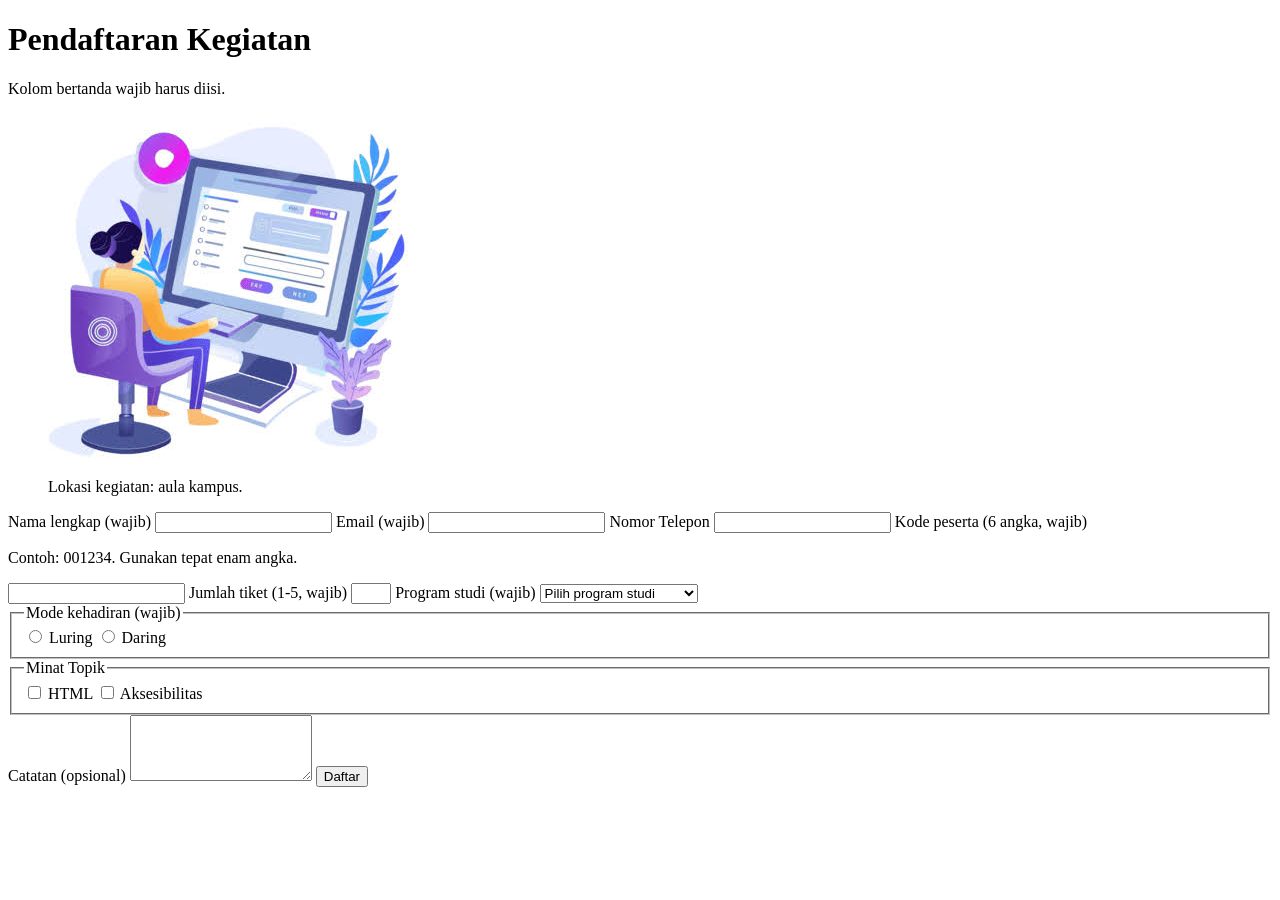
<file: week 3/pswi_4141103_w03s02_41426045/index.html>
<!doctype html>
<html lang="id">
<head>  
  <meta charset="utf-8">
  <meta name="viewport" content="width=device-width, initial-scale=1">
  <title>Pendaftaran Kegiatan</title>

  <link rel="stylesheet" href="style.css">
  
</head>
<body>
  <main>
    <h1>Pendaftaran Kegiatan</h1>
    <p>Kolom bertanda wajib harus diisi.</p>

    <figure>
      <img src="images/pp.jpg"
           alt="Pintu masuk aula berada di sisi timur gedung">
      <figcaption>Lokasi kegiatan: aula kampus.</figcaption>
    </figure>
    
    <form action="get" method="get">
      
      <label for="nama">Nama lengkap (wajib)</label>
      <input id="nama" name="nama" autocomplete="name" required>
      
      <label for="email">Email (wajib)</label>
      <input id="email" name="email" type="email" autocomplete="email" required>
      
      <label for="telepon">Nomor Telepon</label>
      <input id="telepon" name="telepon" type="tel" autocomplete="tel">

      <label for="kode">Kode peserta (6 angka, wajib)</label>
      <p id="kode-help">Contoh: 001234. Gunakan tepat enam angka.</p>

      <input id="kode" name="kode" type="text"
      inputmode="numeric" pattern="[0-9]{6}"
      aria-describedby="kode-help" required>

      <label for="jumlah">Jumlah tiket (1-5, wajib)</label>
      <input id="jumlah" name="jumlah" type="number"
       min="0" max="5" step="1" required>

      <label for="prodi">Program studi (wajib)</label>
      <select id="prodi" name="prodi" required>
        <option value="">Pilih program studi</option>
        <option value="trpl">D4 TRPL</option>
        <option value="ti">D3 Teknologi Informasi</option>
      </select>
      
      <fieldset>
        <legend>Mode kehadiran (wajib)</legend>

        <input id="luring" name="mode" type="radio" value="luring" required>
        <label for="luring">Luring</label>
        
        <input id="daring" name="mode" type="radio" value="daring">
        <label for="daring">Daring</label>
      </fieldset>

      <fieldset>
        <legend>Minat Topik</legend>

        <input id="topik_html" name="topik" type="checkbox" value="html">
        <label for="topik_html">HTML</label>
        
        <input id="topik_aksesibilitas" name="topik" type="checkbox" value="aksesibilitas">
        <label for="topik_aksesibilitas">Aksesibilitas</label>
      </fieldset>
      
      <label for="catatan">Catatan (opsional)</label>
      <textarea id="catatan" name="catatan" rows="4" maxlength="300"></textarea>
      
      <button type="submit">Daftar</button>
      
    </form>
  </main>
</body>
</html>
</file>
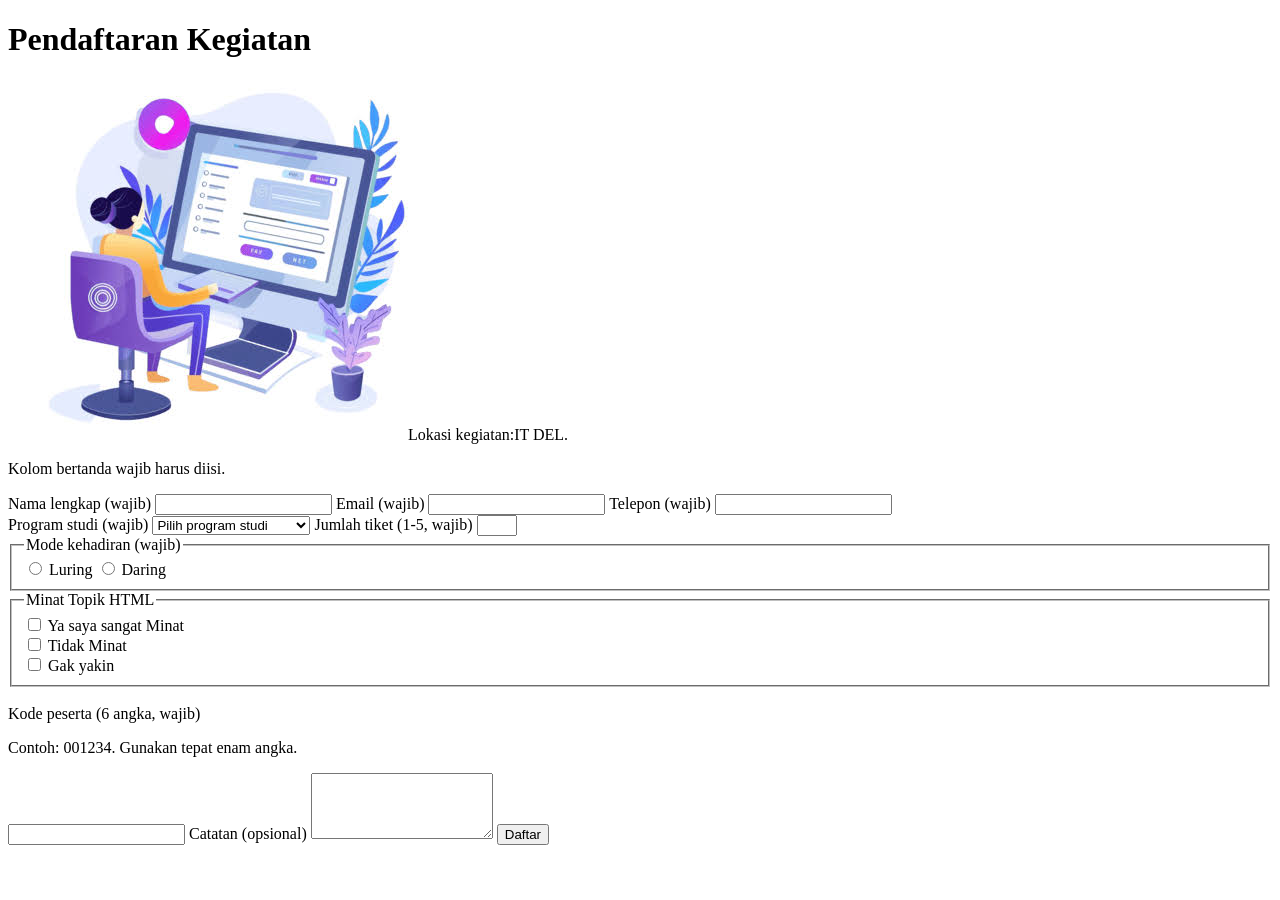
<file: week 3/pswi_4141103_w03s03_41426045/index.html>
<!doctype html>
<html lang="id">

<head>
    <meta charset="utf-8">
    <meta name="viewport" content="width=device-width, initial-scale=1">
    <title>Pendaftaran Kegiatan</title>
    <link rel="stylesheet" href="Style.css">
</head>

<body>
    <main>
        <h1>Pendaftaran Kegiatan</h1>
         <figure>
         <img src="images/pp.jpg"
         <figcaption>Lokasi kegiatan:IT DEL.</figcaption>
         </figure>
        <p>Kolom bertanda wajib harus diisi.</p>
        <form action="" method="get">
            <label for="nama">Nama lengkap (wajib)</label>
            <input id="nama" name="nama" autocomplete="name" required>
            <label for="email">Email (wajib)</label>
            <input id="email" name="email" type="email" autocomplete="email" required>
            <label for="telepon">Telepon (wajib)</label>
            <input id="telepon" name="telepon" type="tel" autocomplete="tel" required>
            <br>
            <label for="prodi">Program studi (wajib)</label>
            <select id="prodi" name="prodi" required>
                <option value="">Pilih program studi</option>
                <option value="trpl">D4 TRPL</option>
                <option value="ti">D3 Teknologi Informasi</option>
            </select>
            <label for="jumlah">Jumlah tiket (1-5, wajib)</label>
            <input id="jumlah" name="jumlah" type="number" min="1" max="5" step="1" required>
            <fieldset>
                <legend>Mode kehadiran (wajib)</legend>
                <input id="luring" name="mode" type="radio" value="luring" >
                <label for="luring">Luring</label>
                <input id="daring" name="mode" type="radio" value="daring">
                <label for="daring">Daring</label>
            </fieldset>
            <fieldset>
                <legend>Minat Topik HTML</legend>
                <input id="Minat" name="mode" type="checkbox" value="Minat" required>
                <label for="Minat">Ya saya sangat Minat</label><br>
                <input id="Tidak-Minat" name="mode" type="checkbox" value="Tidak-Minat">
                <label for="Tidak-Minat">Tidak Minat</label><br>
                <input id="Biasa" name="mode" type="checkbox" value="Biasa">
                <label for="Biasa">Gak yakin</label><br>
            </fieldset><br>
            <label for="kode">Kode peserta (6 angka, wajib)</label>
            <p id="kode-help">Contoh: 001234. Gunakan tepat enam angka.</p>
            <input id="kode" name="kode" type="text" inputmode="numeric" pattern="[0-9]{6}" aria-describedby="kode-help" required>
            <label for="catatan">Catatan (opsional)</label>
            <textarea id="catatan" name="catatan" rows="4" maxlength="300"></textarea>
            <button type="submit">Daftar</button>
        </form>
    </main>
</body>

</html>
</file>
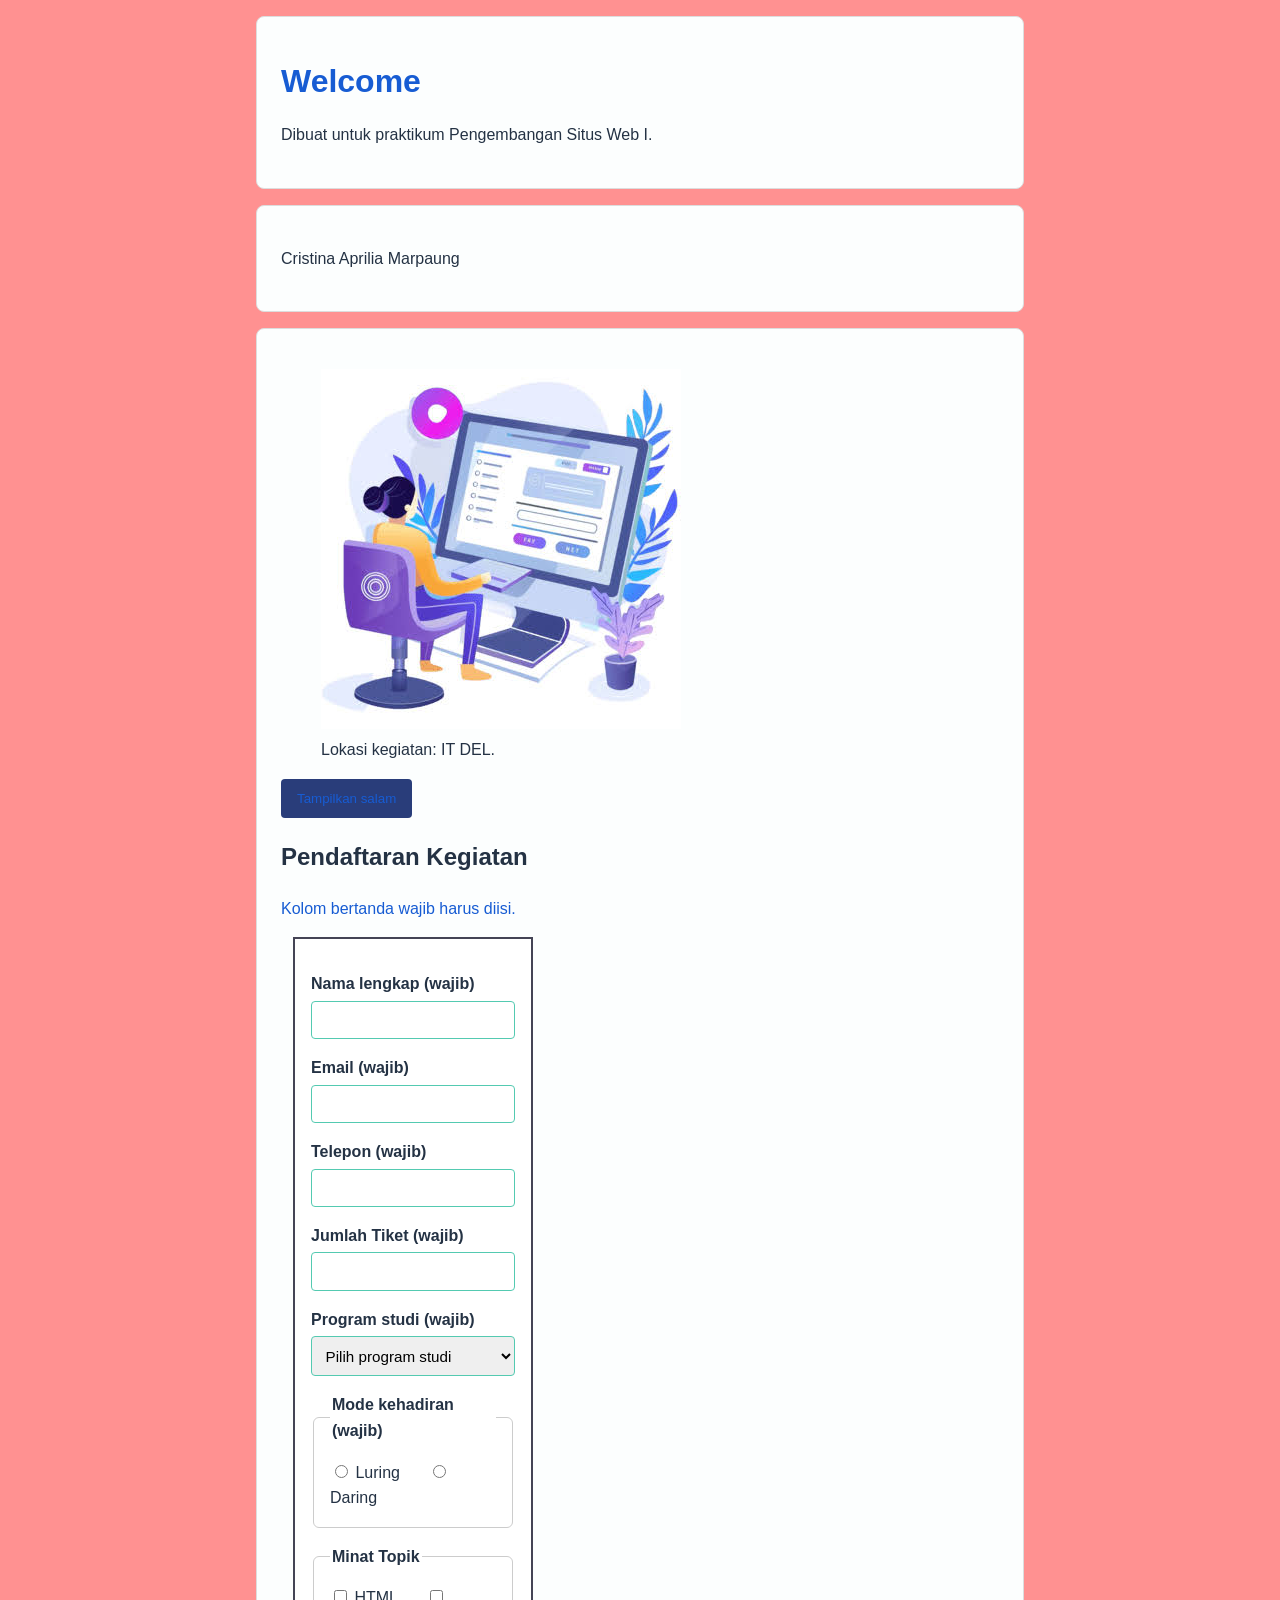
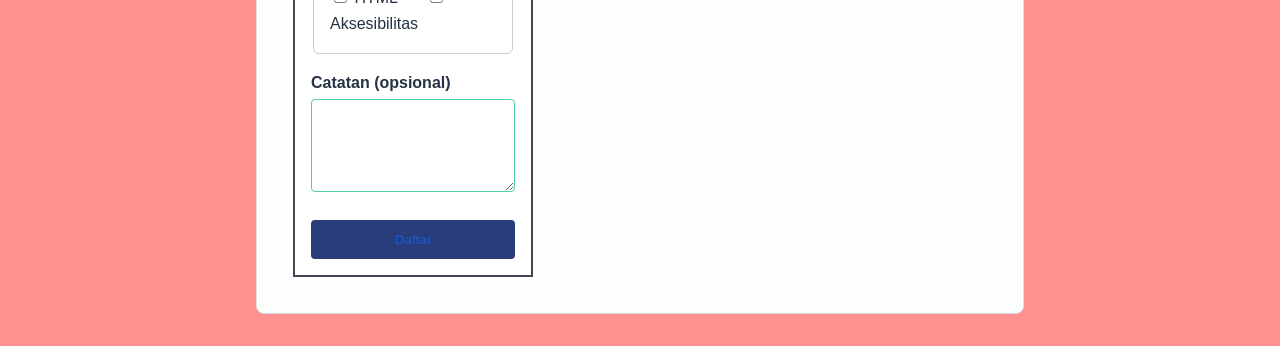
<file: week 4/pswi_4141103_w04s02_41426045/index.html>
<!doctype html>
<html lang="id">

<head>
    <meta charset="UTF-8">
    <meta name="viewport" content="width=device-width, initial-scale=1.0">
    <title>Halaman Pertama Saya</title>
    <link rel="stylesheet" href="style.css">
</head>

<body>
    <header>
        <h1>Welcome</h1>
        <p>Dibuat untuk praktikum Pengembangan Situs Web I.</p>
    </header>

     <footer>
        <p>Cristina Aprilia Marpaung</p>
    </footer>

    <main>
        
        <figure>
            <img src="images/pp.jpg" alt="Foto Profil">
            <figcaption>Lokasi kegiatan: IT DEL.</figcaption>
        </figure>

         
        <button type="button" id="greeting-button">Tampilkan salam</button>

        <section>
            <h2>Pendaftaran Kegiatan</h2>
            <p class="notice">Kolom bertanda wajib harus diisi.</p>

            <form class="card" action="#" method="get">
                <label for="nama">Nama lengkap (wajib)</label>
                <input id="nama" name="nama" type="text" autocomplete="name" required>

                <label for="email">Email (wajib)</label>
                <input id="email" name="email" type="email" autocomplete="email" required>

                <label for="telepon">Telepon (wajib)</label>
                <input id="telepon" name="telepon" type="tel" autocomplete="tel" required>

                <label for="tiket">Jumlah Tiket (wajib)</label>
                <input id="tiket" name="tiket" type="number" min="1" max="5" step="1" required>

                <label for="prodi">Program studi (wajib)</label>
                <select id="prodi" name="prodi" required>
                    <option value="">Pilih program studi</option>
                    <option value="trpl">D4 TRPL</option>
                    <option value="ti">D3 Teknologi Informasi</option>
                </select>

                <fieldset>
                    <legend>Mode kehadiran (wajib)</legend>
                    <input id="luring" name="mode" type="radio" value="luring" required>
                    <label for="luring" class="label-inline">Luring</label>

                    <input id="daring" name="mode" type="radio" value="daring">
                    <label for="daring" class="label-inline">Daring</label>
                </fieldset>

                <fieldset>
                    <legend>Minat Topik</legend>

                    <input id="topik-html" name="topik" type="checkbox" value="html">
                    <label for="topik-html" class="label-inline">HTML</label>

                    <input id="topik-aksesibilitas" name="topik" type="checkbox" value="aksesibilitas">
                    <label for="topik-aksesibilitas" class="label-inline">Aksesibilitas</label>
                </fieldset>

                <label for="catatan">Catatan (opsional)</label>
                <textarea id="catatan" name="catatan" rows="4" maxlength="300"></textarea>

                <button type="submit">Daftar</button>
            </form>
        </section>
    </main>

    <script src="main.js" defer></script>
</body>

</html>
</file>
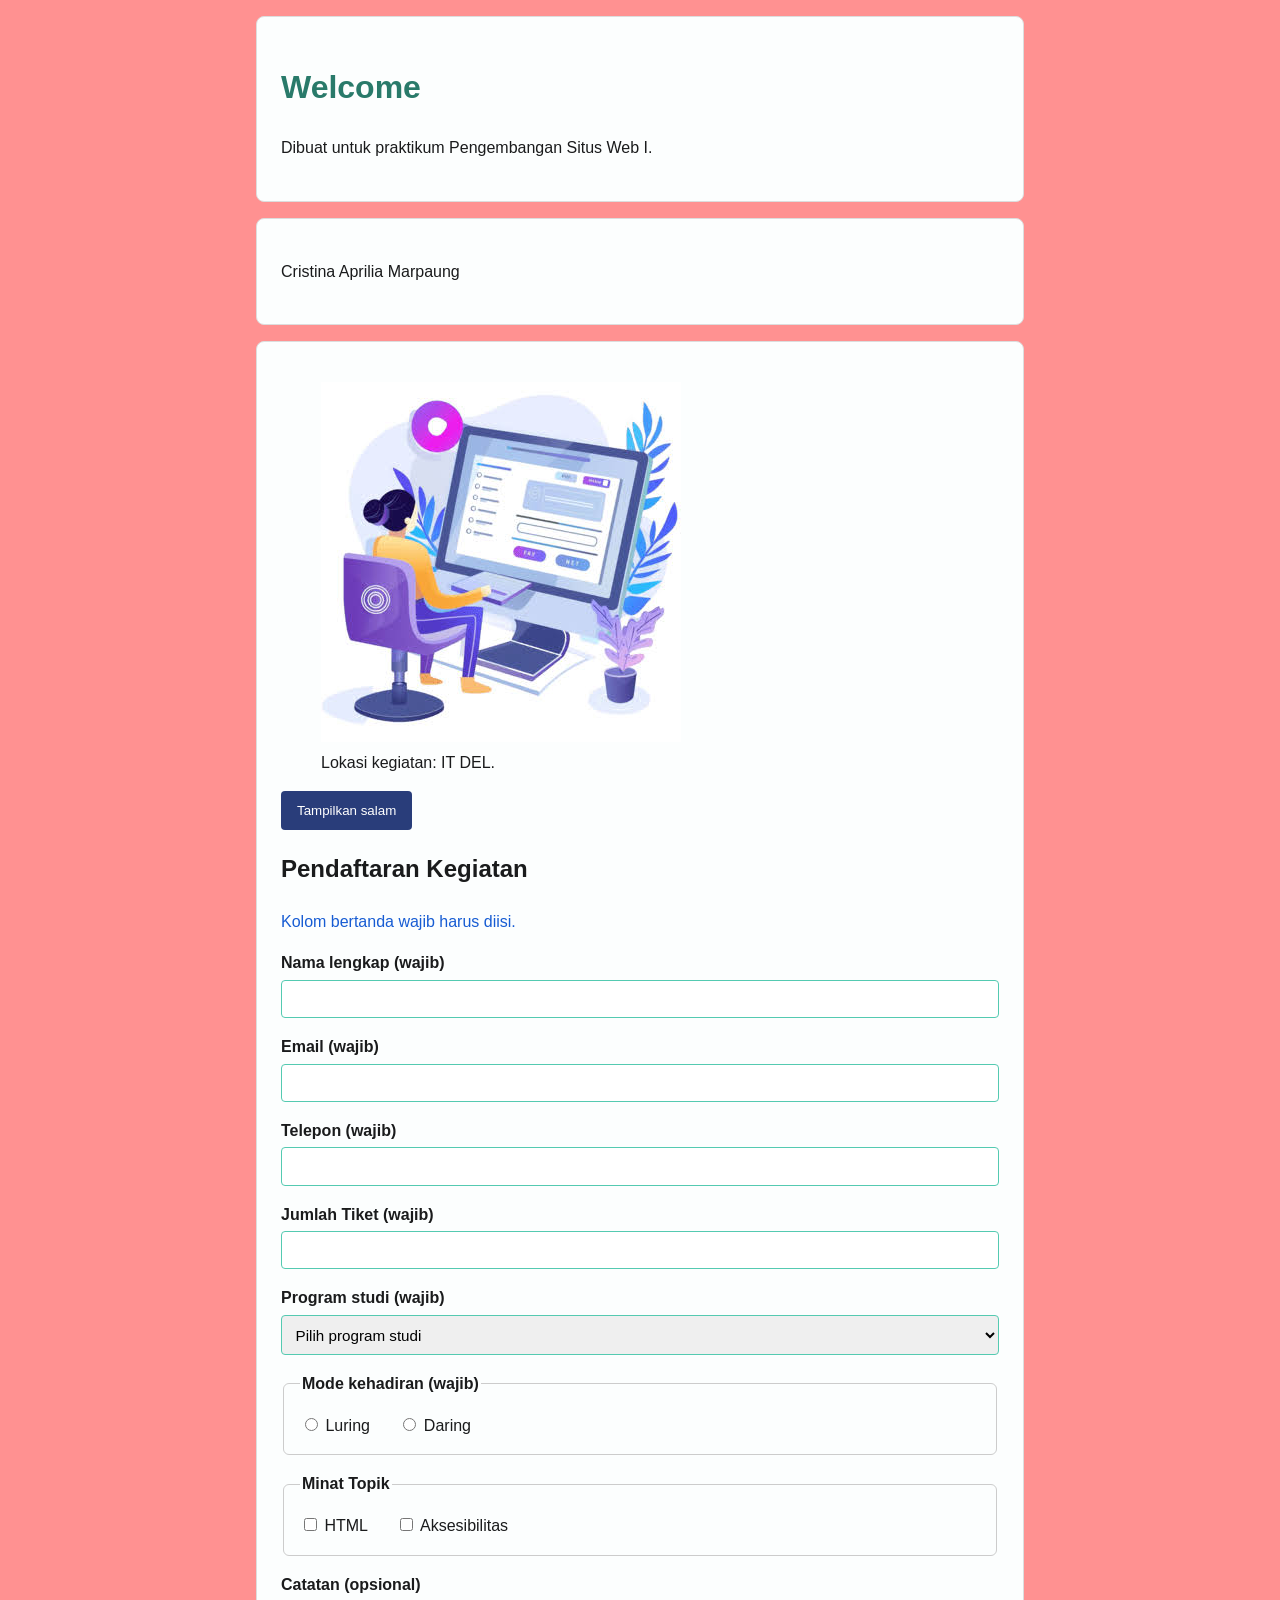
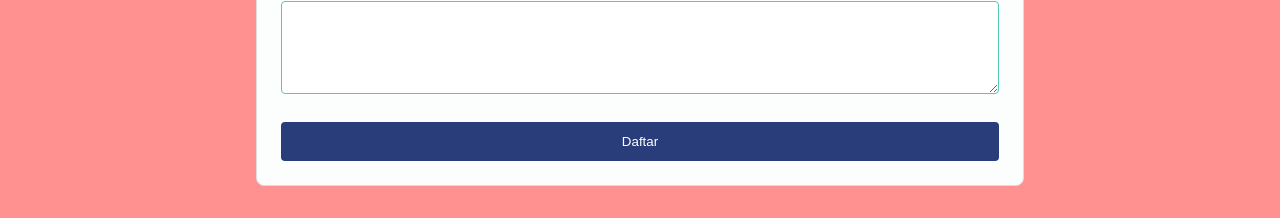
<file: week 4/pswi_4141103_w04s03_41426045/index.html>
<!doctype html> 
<html lang="id"> 
 
<head> 
    <meta charset="UTF-8"> 
    <meta name="viewport" content="width=device-width, initial-scale=1.0"> 
    <title>Halaman Pertama Saya</title> 
    <link rel="stylesheet" href="style.css"> 
</head> 
 
<body> 
    <header> 
        <h1>Welcome</h1> 
        <p>Dibuat untuk praktikum Pengembangan Situs Web I.</p> 
    </header> 
 
    <footer> 
        <p>Cristina Aprilia Marpaung</p> 
    </footer> 
 
    <main> 
         
        <figure> 
            <img src="images/pp.jpg" alt="Foto Profil"> 
            <figcaption>Lokasi kegiatan: IT DEL.</figcaption> 
        </figure> 
 
        <button type="button" id="greeting-button">Tampilkan salam</button> 
 
        <section> 
            <h2>Pendaftaran Kegiatan</h2> 
            <p class="notice">Kolom bertanda wajib harus diisi.</p> 
 
            <form class="card" id="formPendaftaran" action="#" method="get"> 
                <label for="nama">Nama lengkap (wajib)</label> 
                <input id="nama" name="nama" type="text" autocomplete="name" required> 
 
                <label for="email">Email (wajib)</label> 
                <input id="email" name="email" type="email" autocomplete="email" required> 
 
                <label for="telepon">Telepon (wajib)</label> 
                <input id="telepon" name="telepon" type="tel" autocomplete="tel" required> 
 
                <label for="tiket">Jumlah Tiket (wajib)</label> 
                <input id="tiket" name="tiket" type="number" min="1" max="5" step="1" required> 
 
                <label for="prodi">Program studi (wajib)</label> 
                <select id="prodi" name="prodi" required> 
                    <option value="">Pilih program studi</option> 
                    <option value="trpl">D4 TRPL</option> 
                    <option value="ti">D3 Teknologi Informasi</option> 
                </select> 
 
                <fieldset> 
                    <legend>Mode kehadiran (wajib)</legend> 
                    <input id="luring" name="mode" type="radio" value="luring" required> 
                    <label for="luring" class="label-inline">Luring</label> 
 
                    <input id="daring" name="mode" type="radio" value="daring"> 
                    <label for="daring" class="label-inline">Daring</label> 
                </fieldset> 
 
                <fieldset> 
                    <legend>Minat Topik</legend> 
 
                    <input id="topik-html" name="topik" type="checkbox" value="html"> 
                    <label for="topik-html" class="label-inline">HTML</label> 
 
                    <input id="topik-aksesibilitas" name="topik" type="checkbox" value="aksesibilitas"> 
                    <label for="topik-aksesibilitas" class="label-inline">Aksesibilitas</label> 
                </fieldset> 
 
                <label for="catatan">Catatan (opsional)</label> 
                <textarea id="catatan" name="catatan" rows="4" maxlength="300"></textarea>

                <!-- Tombol Daftar -->
                <button type="submit">Daftar</button>

            </form>

            <!-- Notifikasi -->
            <div id="notifikasi" style="display: none;">
                Selamat, jawaban Anda telah diterima.
            </div>
 
        </section> 
    </main> 
 
    <script src="main.js" defer></script>

    <!-- Script untuk notifikasi -->
    <script>
        document.getElementById("formPendaftaran").addEventListener("submit", function(event) {
            event.preventDefault();

            document.getElementById("notifikasi").style.display = "block";
        });
    </script>

</body> 
 
</html>
</file>
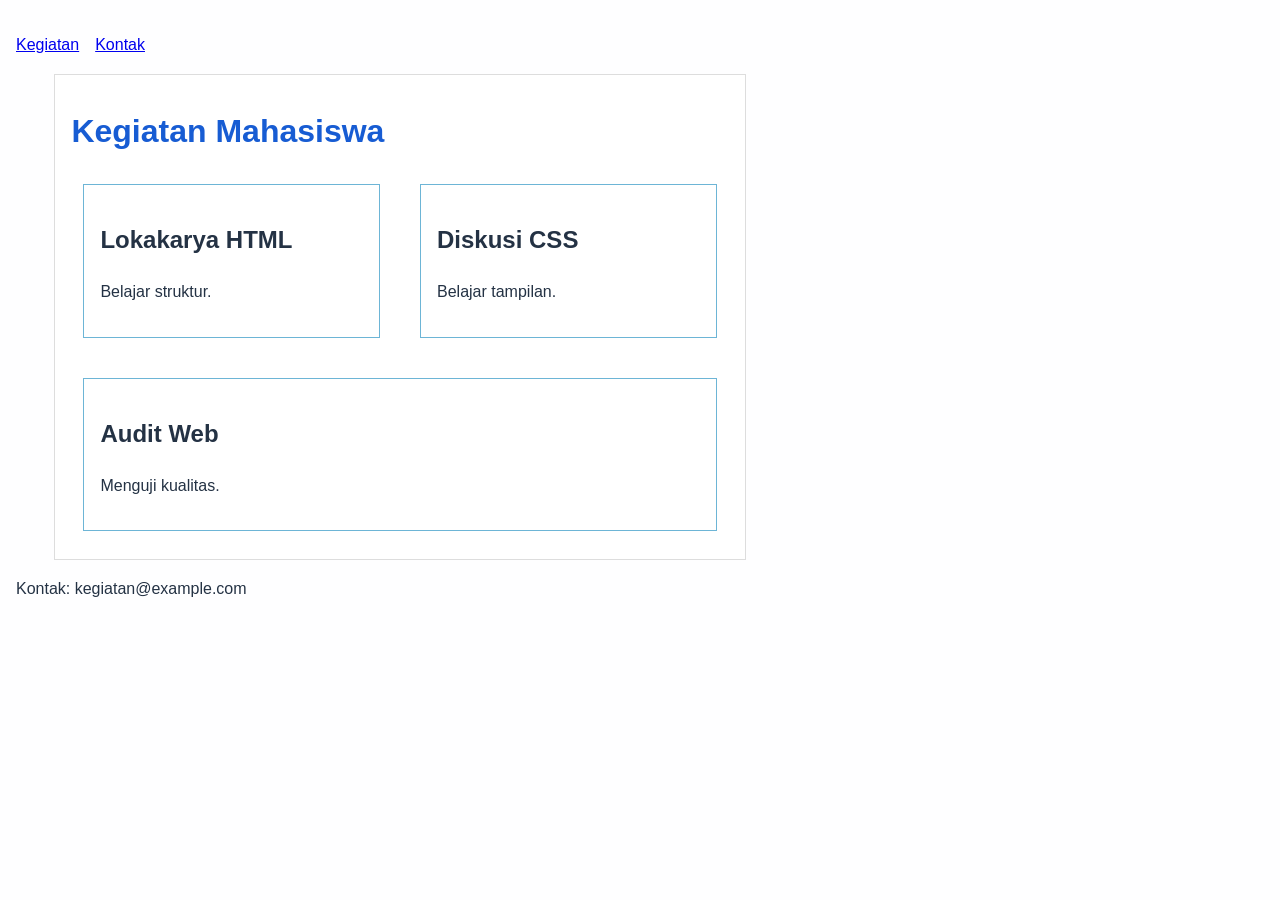
<file: week 5/pswi_4141103_w05s02_41426045/index.html>
<!doctype html>
<html lang="id">

<head>
    <meta charset="UTF-8">
    <meta name="viewport" content="width=device-width, initial-scale=1.0">
    <meta name="description" content="Jadwal dan daftar kegiatan Komunitas Web Mahasiswa.">
    <title>Kegiatan | Komunitas Web Mahasiswa</title>
    <link rel="Stylesheet" href="style.css">
</head>

<body>
    <nav aria-label="Navigasi utama">
        <ul class="nav-list">
            <li><a href="#kegiatan">Kegiatan</a></li>
            <li><a href="#kontak">Kontak</a></li>
        </ul>
    </nav>

    <main id="kegiatan">
        <h1>Kegiatan Mahasiswa</h1>
        <div class="cards">
            <article class="card">
                <h2>Lokakarya HTML</h2>
                <p>Belajar struktur.</p>
            </article>
            <article class="card">
                <h2>Diskusi CSS</h2>
                <p>Belajar tampilan.</p>
            </article>
            <article class="card">
                <h2>Audit Web</h2>
                <p>Menguji kualitas.</p>
            </article>
        </div>
    </main>
    <footer id="kontak">Kontak: kegiatan@example.com</footer>

</body>

</html>
</file>
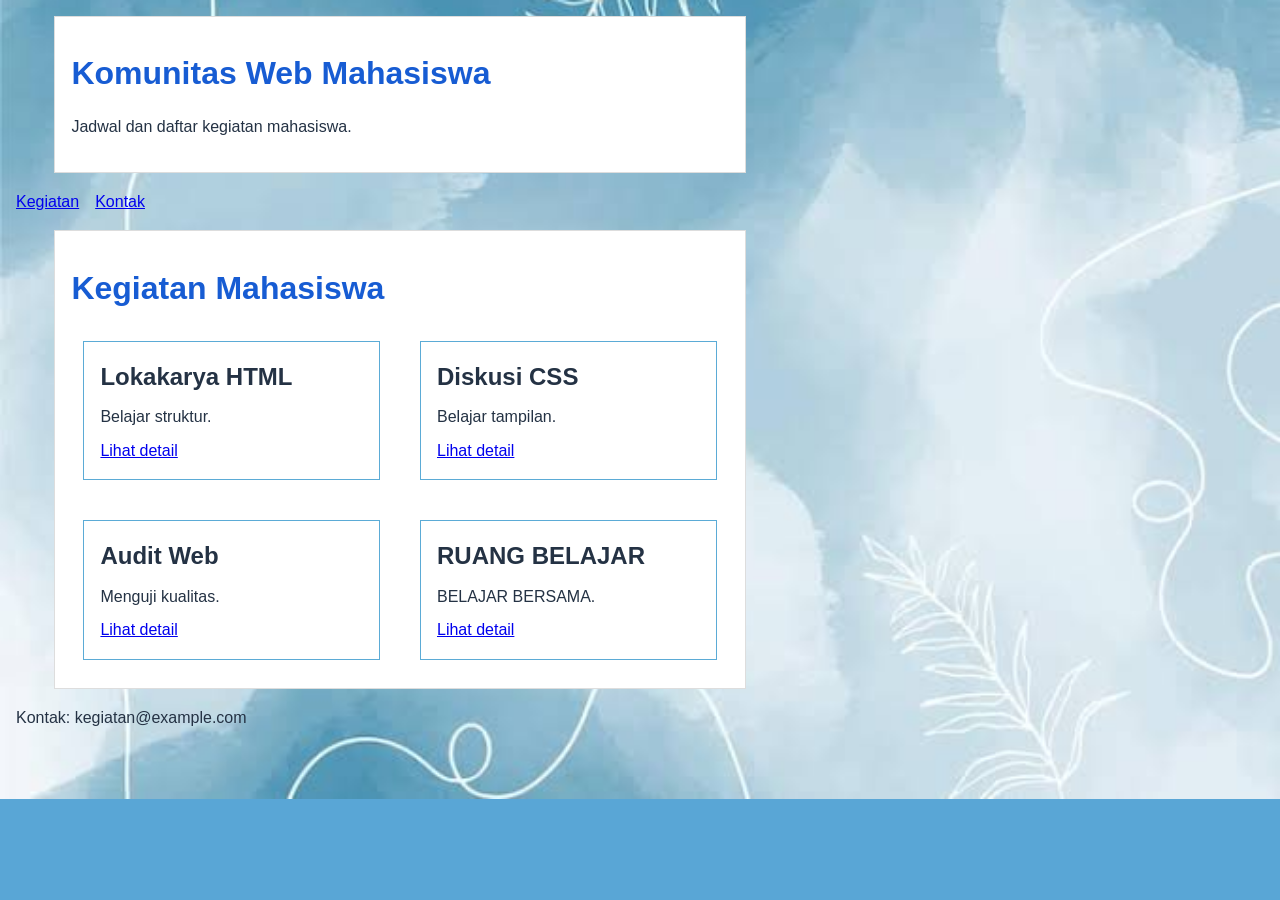
<file: week 5/pswi_4141103_w05s03_41426045/index.html>
<!doctype html>
<html lang="id">

<head>
    <meta charset="UTF-8">
    <meta name="viewport" content="width=device-width, initial-scale=1.0">
    <meta name="description" content="Jadwal dan daftar kegiatan Komunitas Web Mahasiswa.">

    <title>Kegiatan | Komunitas Web Mahasiswa</title>

    <link rel="stylesheet" href="style.css">
</head>

<body>

    <header>
        <h1>Komunitas Web Mahasiswa</h1>
        <p>Jadwal dan daftar kegiatan mahasiswa.</p>
    </header>

    <nav aria-label="Navigasi utama">
        <ul class="nav-list">
            <li><a href="#kegiatan">Kegiatan</a></li>
            <li><a href="#kontak">Kontak</a></li>
        </ul>
    </nav>

    <main id="kegiatan">
        <h1>Kegiatan Mahasiswa</h1>

        <div class="catalog">

            <article class="card">
                <h2>Lokakarya HTML</h2>
                <p>Belajar struktur.</p>
                <a href="#kegiatan">Lihat detail</a>
            </article>

            <article class="card">
                <h2>Diskusi CSS</h2>
                <p>Belajar tampilan.</p>
                <a href="#kegiatan">Lihat detail</a>
            </article>

            <article class="card">
                <h2>Audit Web</h2>
                <p>Menguji kualitas.</p>
                <a href="#kegiatan">Lihat detail</a>
            </article>

            <article class="card">
                <h2>RUANG BELAJAR</h2>
                <p>BELAJAR BERSAMA.</p>
                <a href="#kegiatan">Lihat detail</a>
            </article>

        </div>
    </main>

    <footer id="kontak">
        Kontak: kegiatan@example.com
    </footer>

</body>

</html>
</file>
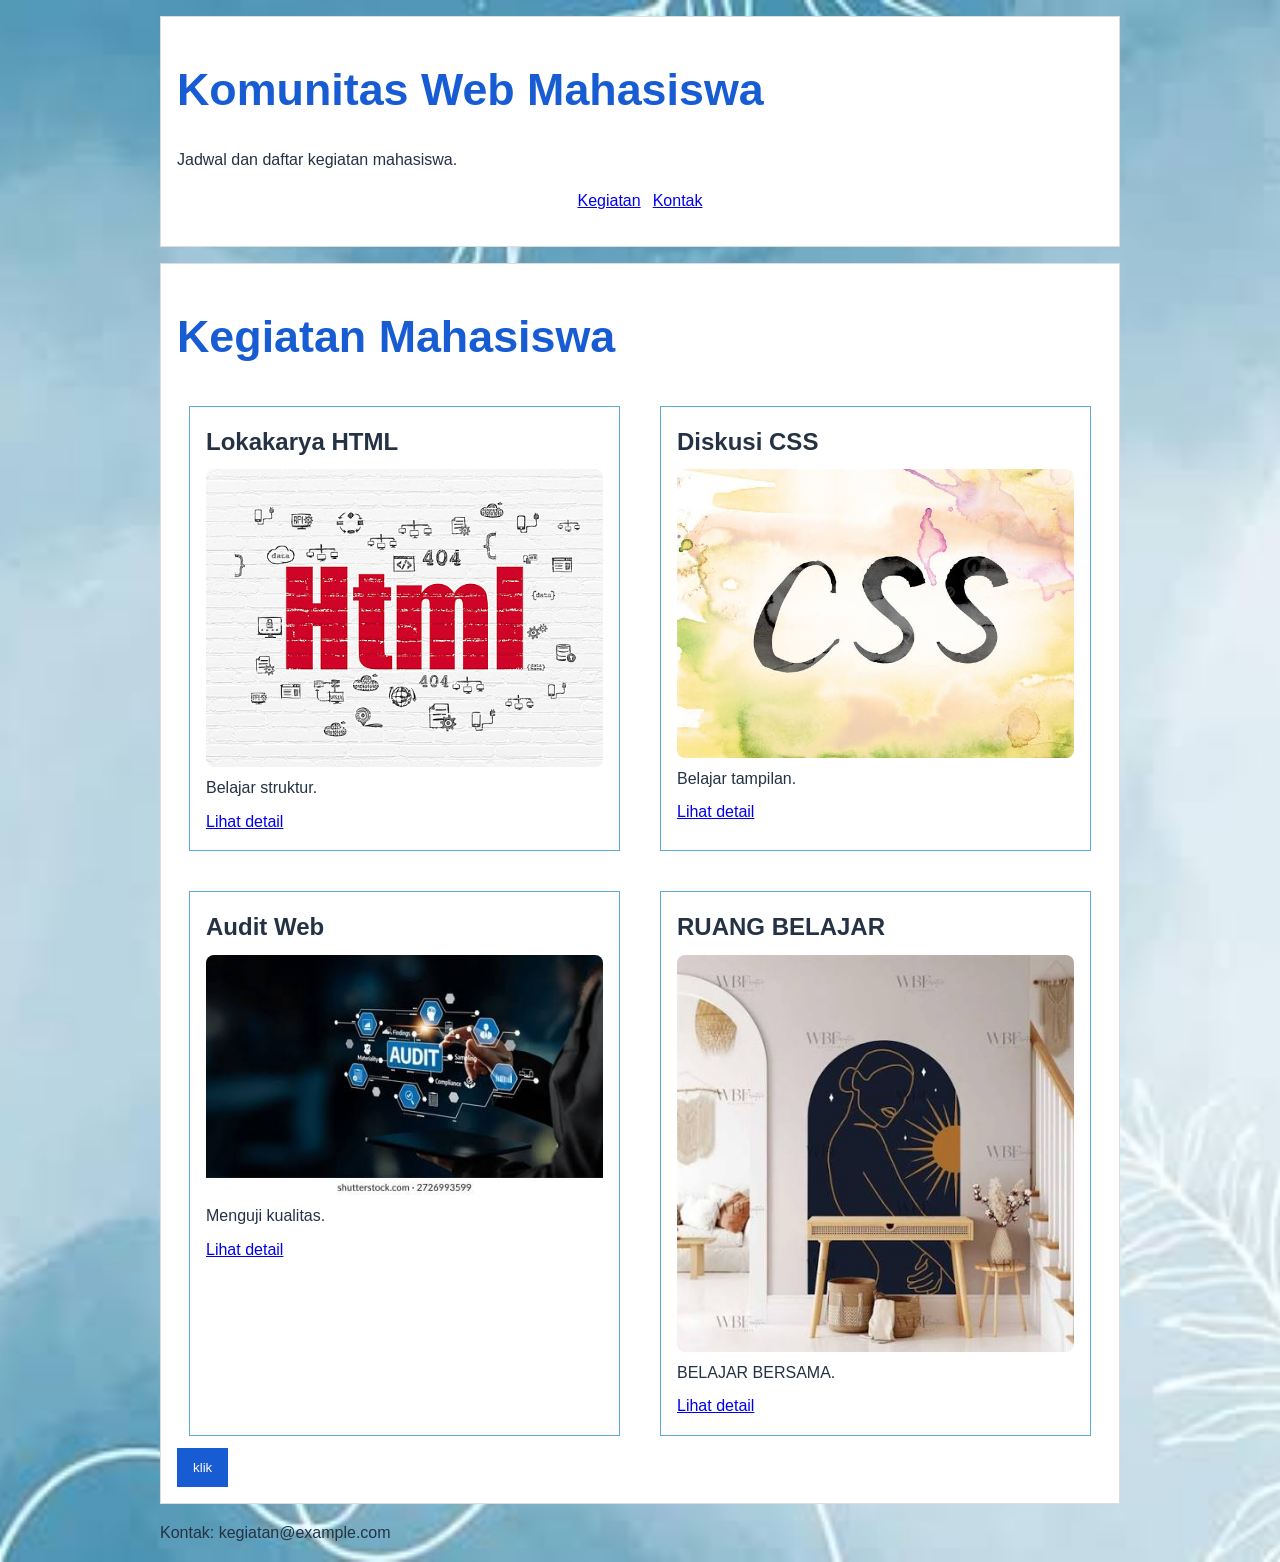
<file: week 6/pswi_4141103_w06s03_41426045/index.html>
<!doctype html>
<html lang="id">

<head>
    <meta charset="UTF-8">
    <meta name="viewport" content="width=device-width, initial-scale=1.0">
    <meta name="description" content="Jadwal dan daftar kegiatan Komunitas Web Mahasiswa.">

    <title>Kegiatan | Komunitas Web Mahasiswa</title>

    <link rel="stylesheet" href="style.css">
</head>

<body>

    <header>
        <h1>Komunitas Web Mahasiswa</h1>
        <p>Jadwal dan daftar kegiatan mahasiswa.</p>

        <nav aria-label="Navigasi utama">
            <ul class="nav-list">
                <li><a href="#kegiatan">Kegiatan</a></li>
                <li><a href="#kontak">Kontak</a></li>
            </ul>
        </nav>
    </header>

    <main id="kegiatan">
        <h1>Kegiatan Mahasiswa</h1>

        <div class="catalog">

            <article class="card">
                <h2>Lokakarya HTML</h2>
                <img src="images/HTML.jpg" 
                srcset="images/HTML 2.jpg 320w,images/HTML 3.jpg 640w"
                sizes="(min-width: 48rem) 50vw, 92vw" width="640" height="360" alt="Kegiatan diskusi mahasiswa">   
                <p>Belajar struktur.</p>
                <a href="#kegiatan">Lihat detail</a>
            </article>

            <article class="card">
                 <h2>Diskusi CSS</h2>
                <img src="images/Diskusi CSS.jpg" srcset="images/Diskusi CSS 2.jpg 320w,images/Diskusi CSS 3.jpg 640w"
                    sizes="(min-width: 48rem) 50vw, 92vw" width="640" height="360" alt="Kegiatan diskusi mahasiswa">
                <p>Belajar tampilan.</p>
                <a href="#kegiatan">Lihat detail</a>
            </article>

            <article class="card">
                <h2>Audit Web</h2>
                <img src="images/Audit Web.jpg"srcset="images/Audit Web 3.jpg 320w,images/Audit Web 2.jpg 640w"
                    sizes="(min-width: 48rem) 50vw, 92vw" width="640" height="360" alt="Kegiatan diskusi mahasiswa">
                <p>Menguji kualitas.</p>
                <a href="#kegiatan">Lihat detail</a>
            </article>

            <article class="card">
                <h2>RUANG BELAJAR</h2>
                <img src="images/RUANG BELAJAR.jpg"srcset="images/RUANG BELAJAR 2.jpg 320w,images/RUANG BELAJAR 3.jpg  640w"
                    sizes="(min-width: 48rem) 50vw, 92vw" width="640" height="360" alt="Kegiatan diskusi mahasiswa">
                <p>BELAJAR BERSAMA.</p>
                <a href="#kegiatan">Lihat detail</a>
            </article>

        </div>
        <button id="greeting-button">klik</button> 
        <script src="main.js"></script>
    </main>

    <footer id="kontak">
        Kontak: kegiatan@example.com
    </footer>

</body>

</html>
</file>
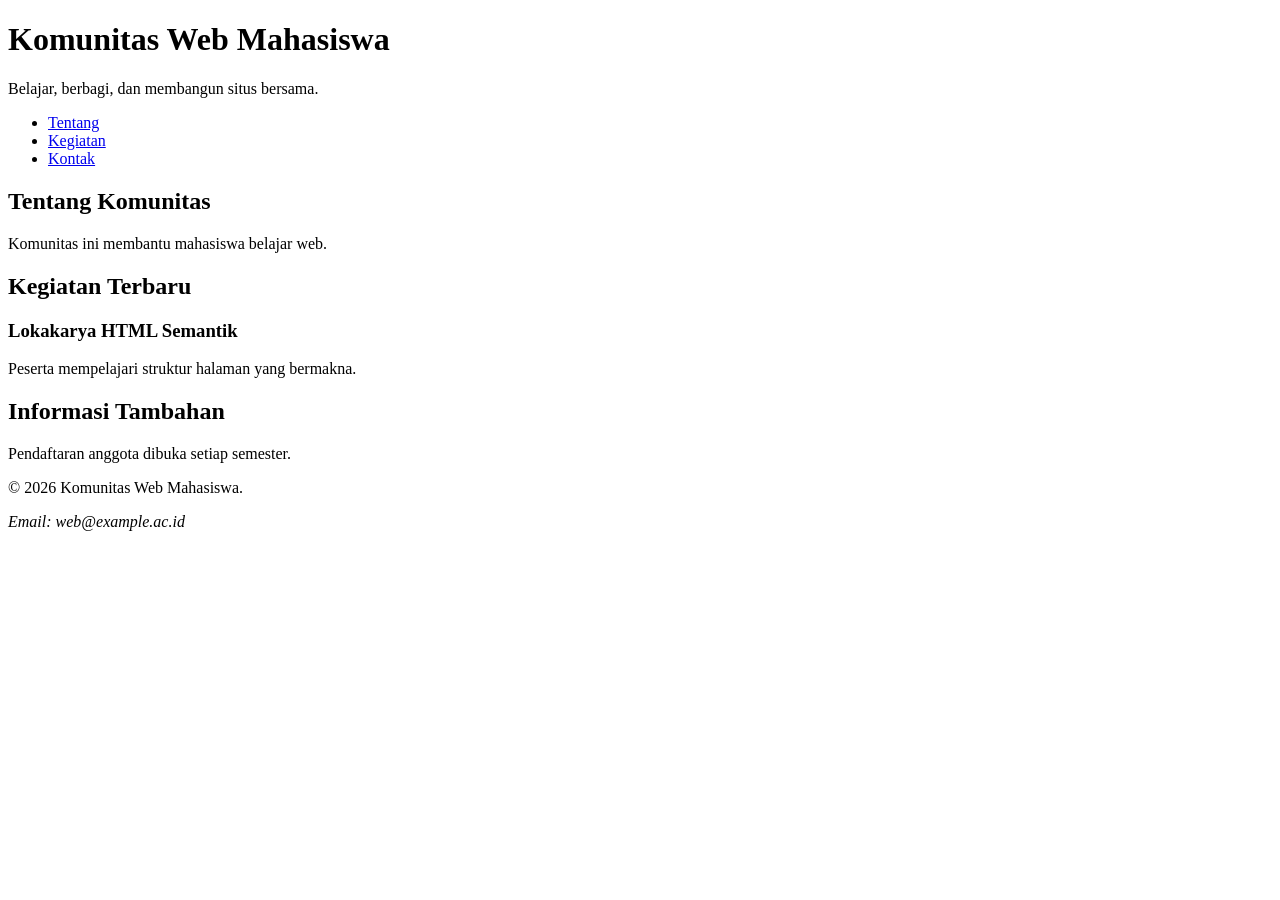
<file: week 2/pswi_d4trpl_w02s02_41426045/pswi-minggu-02/index.html>
<!doctype html>
<html lang="id">
<head>
    <meta charset="UTF-8">
    <meta name="viewport" content="width=device-width, initial-scale=1.0">
    <meta name="description"
    content="Profil dan program Komunitas Web Mahasiswa.">
<title>Beranda | Komunitas Web Mahasiswa</title>
    <title>Profil Organisasi Mahasiswa</title>
</head>
<body>
    <!-- Isi halaman ditempatkan di sini -->
<header>
    <h1>Komunitas Web Mahasiswa</h1>
    <p>Belajar, berbagi, dan membangun situs bersama.</p>
    <nav aria-label="Navigasi utama">
     <ul>
        <li><a href="#tentang">Tentang</a></li>
        <li><a href="kegiatan.html">Kegiatan</a></li>
        <li><a href="#kontak">Kontak</a></li>
     </ul>
   </nav>
</header>
<main>
    <section id="tentang">
     <h2>Tentang Komunitas</h2>
     <p>Komunitas ini membantu mahasiswa belajar web.</p>
    </section>

    <section id="kegiatan">
     <h2>Kegiatan Terbaru</h2>
     <article>
         <h3>Lokakarya HTML Semantik</h3>
         <p>Peserta mempelajari struktur halaman yang bermakna.</p>
    </article>
</section>
</main>
<aside>
    <h2>Informasi Tambahan</h2>
    <p>Pendaftaran anggota dibuka setiap semester.</p>
</aside>

<footer id="kontak">
    <p>&copy; 2026 Komunitas Web Mahasiswa.</p>
    <address>Email: web@example.ac.id</address>
</footer>
  </body>
</html>
</file>
<file: week 3/pswi_4141103_w03s02_41426045/style.css>
input:focus-visible, select:focus-visible,
textarea:focus-visible, button:focus-visible {
 outline: 3px solid #1791d3;
 outline-offset: 3px;
}
.card p { color: rgb(51, 112, 193); }
.notice { color: rgb(64, 222, 220); }

.card { width: 240px; padding: 16px;
 border: 2px solid #445; margin: 12px; }
</file>
<file: week 3/pswi_4141103_w03s03_41426045/Style.css>
input:focus-visible, select:focus-visible,
textarea:focus-visible, button:focus-visible {
 outline: 3px solid #179ed3;
 outline-offset: 3px;
}
</file>
<file: week 4/pswi_4141103_w04s02_41426045/style.css>
input:focus-visible, select:focus-visible,
textarea:focus-visible, button:focus-visible {
 outline: 3px solid #1791d3;
 outline-offset: 3px;
}
.card p { color: rgb(51, 112, 193); }
.notice { color: rgb(64, 222, 220); }

.card { width: 240px; padding: 16px;
 border: 2px solid #445; margin: 12px; }

 * {
  box-sizing: border-box;
} 

body {
  max-width: 50rem;
  margin: 0 auto;
  padding: 1rem;
  font-family: Arial, sans-serif;
  line-height: 1.6;
  color: #1a1b1c;
  background: #ff9191;
}

header, main, footer {
  padding: 1.5rem;
  margin-bottom: 1rem;
  background: rgb(252, 254, 254);
  border: 1px solid #ddd;
  border-radius: 8px;
}

h1 {
  color:  var(--brand);
}

.notice {
  color: #175cd3;
  font-weight: 500;
}

* Card Form dibuat responsif memenuhi wadah main 
.card {
  width: 100%;
  padding: 1.5rem;
  border: 2px solid #33efca;
  border-radius: 8px;
  background: #ffffff;
  margin-top: 1rem;
}


/* Pengaturan label dan input agar rapi ke bawah */
.card label {
  display: block;
  margin-top: 1rem;
  margin-bottom: 0.25rem;
  font-weight: bold;
}

.card input[type="text"],
.card input[type="email"],
.card input[type="tel"],
.card input[type="number"],
.card select,
.card textarea {
  width: 100%;
  padding: 0.6rem;
  border: 1px solid #54cab1;
  border-radius: 4px;
  font-size: 0.95rem;
}

/* Pengecualian label untuk Radio & Checkbox */
fieldset {
  border: 1px solid #ccc;
  border-radius: 6px;
  padding: 1rem;
  margin-top: 1rem;
}

fieldset legend {
  font-weight: bold;
}

.card label.label-inline {
  display: inline;
  font-weight: normal;
  margin-right: 1.5rem;
}

/* Tombol */
button {
  padding: 0.75rem 1rem;
  color: var(--brand);
  background: #293d7a;
  border: 0;
  border-radius: 4px;
  cursor: pointer;
}

button[type="submit"] {
  width: 100%;
  margin-top: 1.25rem;
}

button:hover {
  background: #1e2c59;
}
:root { --brand: #175cd3; --space: 1rem;
 --surface: white; --ink: #243244; }
.card { padding: var(--space); background: var(--surface); }

body { font-family: Arial, sans-serif; color: var(--ink);
 font-size: 1rem; line-height: 1.6; }
h1 { font-size: 2rem; line-height: 1.2; }
p { max-width: 65ch; }
</file>
<file: week 4/pswi_4141103_w04s03_41426045/style.css>
* {
  box-sizing: border-box;
}

body {
  max-width: 50rem;
  margin: 0 auto;
  padding: 1rem;
  font-family: Arial, sans-serif;
  line-height: 1.6;
  color: #1a1b1c;
  background: #ff9191;
}

header, main, footer {
  padding: 1.5rem;
  margin-bottom: 1rem;
  background: rgb(252, 254, 254);
  border: 1px solid #ddd;
  border-radius: 8px;
}

h1 {
  color: #297a6a;
}

.notice {
  color: #175cd3;
  font-weight: 500;
}

* Card Form dibuat responsif memenuhi wadah main 
.card {
  width: 100%;
  padding: 1.5rem;
  border: 2px solid #33efca;
  border-radius: 8px;
  background: #ffffff;
  margin-top: 1rem;
}


/* Pengaturan label dan input agar rapi ke bawah */
.card label {
  display: block;
  margin-top: 1rem;
  margin-bottom: 0.25rem;
  font-weight: bold;
}

.card input[type="text"],
.card input[type="email"],
.card input[type="tel"],
.card input[type="number"],
.card select,
.card textarea {
  width: 100%;
  padding: 0.6rem;
  border: 1px solid #54cab1;
  border-radius: 4px;
  font-size: 0.95rem;
}

/* Pengecualian label untuk Radio & Checkbox */
fieldset {
  border: 1px solid #ccc;
  border-radius: 6px;
  padding: 1rem;
  margin-top: 1rem;
}

fieldset legend {
  font-weight: bold;
}

.card label.label-inline {
  display: inline;
  font-weight: normal;
  margin-right: 1.5rem;
}

/* Tombol */
button {
  padding: 0.75rem 1rem;
  color: white;
  background: #293d7a;
  border: 0;
  border-radius: 4px;
  cursor: pointer;
}

button[type="submit"] {
  width: 100%;
  margin-top: 1.25rem;
}

button:hover {
  background: #1e2c59;
}
</file>
<file: week 5/pswi_4141103_w05s02_41426045/style.css>
body {
        max-width: 50rem;
        margin: 0 auto;
        padding: 1rem;
        font-family: Arial, sans-serif;
        line-height: 1.6;
        color: #222;
        background: #c99b9b;
}

header,
main {
        padding: 1rem;
        margin-bottom: 1rem;
        background: rgb(255, 255, 255);
        border: 1px solid #ddd;
}

h1 {
        color: var(--brand);
}

button {
        padding: .75rem 1rem;
        color: rgb(91, 179, 185);
        background: var(--brand);
        ;
        border: 0;
}

input:focus-visible,
select:focus-visible,
textarea:focus-visible,
button:focus-visible {
        outline: 3px solid var(--brand);
        outline-offset: 3px;
}

body {
        background: #fefeff;
}

.card {
        border: 2px solid rgb(99, 99, 201);
        margin: 12px;
}

*,
*::before,
*::after {
        box-sizing: border-box;
}

main {
        width: 90%;
        max-width: 60rem;
        margin-inline: auto;
}

body {
        margin: 0;
        padding: 1rem;
}

:root {
        --brand: #175cd3;
        --space: 1rem;
        --surface: white;
        --ink: #243244;
}

.card {
        padding: var(--space);
        background: var(--surface);
}

body {
        font-family: Arial, sans-serif;
        color: var(--ink);
        font-size: 1rem;
        line-height: 1.6;
}

h1 {
        font-size: 2rem;
        line-height: 1.2;
}

p {
        max-width: 65ch;
}

button:focus-visible,
input:focus-visible {
        outline: 3px solid var(--brand);
        outline-offset: 3px;
}
.nav-list { display: flex; flex-direction: row; flex-wrap: wrap; gap: 1rem;
 list-style: none; padding: 0; }

 .cards { display: flex; flex-wrap: wrap; gap: 1rem; }
.card { flex: 1 1 15rem; padding: 1rem;
 border: 1px solid rgb(109, 181, 214); min-width: 0; }

 .card h2 { overflow-wrap: anywhere; }
</file>
<file: week 5/pswi_4141103_w05s03_41426045/style.css>
body {
        max-width: 50rem;
        margin: 0 auto;
        padding: 1rem;
        font-family: Arial, sans-serif;
        line-height: 1.6;
        color: #222;
        background: #f5f5f5;
}

header,
main {
        padding: 1rem;
        margin-bottom: 1rem;
        background: rgb(255, 255, 255);
        border: 1px solid #ddd;
}

h1 {
        color: var(--brand);
}

button {
        padding: .75rem 1rem;
        color: rgb(252, 253, 254);
        background: var(--brand);
        ;
        border: 0;
}

input:focus-visible,
select:focus-visible,
textarea:focus-visible,
button:focus-visible {
        outline: 3px solid var(--brand);
        outline-offset: 3px;
}

body {
        background: #59a6d6;
}

.card {
        border: 2px solid #445;
        margin: 12px;
}

*,
*::before,
*::after {
        box-sizing: border-box;
}

       header,
main {
    width: 90%;
    max-width: 60rem;
    margin: 0 auto 1rem;
    padding: 1rem;
    background: white;
    border: 1px solid #ddd;
}

body {
        margin: 0;
        padding: 1rem;
}

:root {
        --brand: #175cd3;
        --space: 1rem;
        --space-2: 1rem;
        --surface: white;
        --ink: #243244;
}

.card {
        padding: var(--space);
        background: var(--surface);
}

body {
        font-family: Arial, sans-serif;
        color: var(--ink);
        font-size: 1rem;
        line-height: 1.6;
}

h1 {
        font-size: 2rem;
        line-height: 1.2;
}

p {
        max-width: 65ch;
}

button:focus-visible,
input:focus-visible {
        outline: 3px solid var(--brand);
        outline-offset: 3px;
}

.nav-list {
        display: flex;
        flex-wrap: wrap;
        gap: 1rem;
        list-style: none;
        padding: 0;
}

.catalog {
        display: grid;
        gap: 1rem;
        grid-template-columns: repeat(auto-fit, minmax(min(100%, 15rem), 1fr));
}

/* urutan konten tetap ditentukan HTML */
.card {
        border: 1px solid rgb(91, 171, 214);
        min-width: 0;
        padding: var(--space-2, 1rem);
        display: flex;
        flex-direction: column;
        gap: .5rem;
}

.card h2 {
        overflow-wrap: anywhere;
}

.card h2,
.card p {
        margin: 0;
}

.card a {
        align-self: start;
}


body {
    background-image: url("images/images\ \(1\).jpg");
    background-size: cover;
    background-position: center;
    background-repeat: no-repeat;
}
</file>
<file: week 6/pswi_4141103_w06s03_41426045/style.css>
body {
        max-width: 50rem;
        margin: 0 auto;
        padding: 1rem;
        font-family: Arial, sans-serif;
        line-height: 1.6;
        color: #222;
        background: #f5f5f5;
}

header,
main {
        padding: 1rem;
        margin-bottom: 1rem;
        background: rgb(255, 255, 255);
        border: 1px solid #ddd;
}

h1 {
        color: var(--brand);
}

button {
        padding: .75rem 1rem;
        color: rgb(252, 253, 254);
        background: var(--brand);
        border: 0;
}

input:focus-visible,
select:focus-visible,
textarea:focus-visible,
button:focus-visible {
        outline: 3px solid var(--brand);
        outline-offset: 3px;
}

body {
        background: #59a6d6;
}

.card {
        border: 2px solid #445;
        margin: 12px;
}

*,
*::before,
*::after {
        box-sizing: border-box;
}

header,
main {
        width: 100%;
        max-width: 60rem;
        margin: 0 auto 1rem;
        padding: 1rem;
        background: white;
        border: 1px solid #ddd;
}

body {
        max-width: 62rem;
        margin: 0 auto;
        padding: 1rem;
}

:root {
        --brand: #175cd3;
        --space: 1rem;
        --space-2: 1rem;
        --surface: white;
        --ink: #243244;
}

.card {
        padding: var(--space);
        background: var(--surface);
}

body {
        font-family: Arial, sans-serif;
        color: var(--ink);
        font-size: 1rem;
        line-height: 1.6;
}

h1 {
        font-size: 2rem;
        line-height: 1.2;
}

p {
        max-width: 65ch;
}

button:focus-visible,
input:focus-visible {
        outline: 3px solid var(--brand);
        outline-offset: 3px;
}

.nav-list {
        display: flex;
        flex-wrap: wrap;
        gap: 1rem;
        list-style: none;
        padding: 0;
}

.catalog {
        display: grid;
        gap: 1rem;
        grid-template-columns: 1fr;
}

@media (min-width: 48rem) {
        .catalog {
                grid-template-columns: repeat(2, 1fr);
        }
}

/* urutan konten tetap ditentukan HTML */
.card {
        border: 1px solid rgb(91, 171, 214);
        min-width: 0;
        padding: var(--space-2, 1rem);
        display: flex;
        flex-direction: column;
        gap: .5rem;
}

.card h2 {
        overflow-wrap: anywhere;
}

.card h2,
.card p {
        margin: 0;
}

.card a {
        align-self: start;
}

body {
        background-image: url("images/images (1).jpg");
        background-size: cover;
        background-position: center;
        background-repeat: no-repeat;
}

nav {
        max-width: 60rem;
        margin: 0 auto 1rem;
        text-align: center;
}

.nav-list {
        display: flex;
        flex-wrap: wrap;
        gap: .75rem;
        justify-content: center;
}

input,
select,
textarea {
        max-width: 100%;
}

.card img {
        width: 100%;
        height: auto;
        object-fit: cover;
        display: block;
        border-radius: 8px;
}

@media (prefers-reduced-motion: reduce) {
        .card {
                transition: none;
        }
}

h1 { font-size: clamp(1.75rem, 1.2rem + 2vw, 3rem); }
.card-wrap { container-type: inline-size; }
@container (min-width: 30rem) {
 .card { padding: 1.5rem; }
}
</file>
